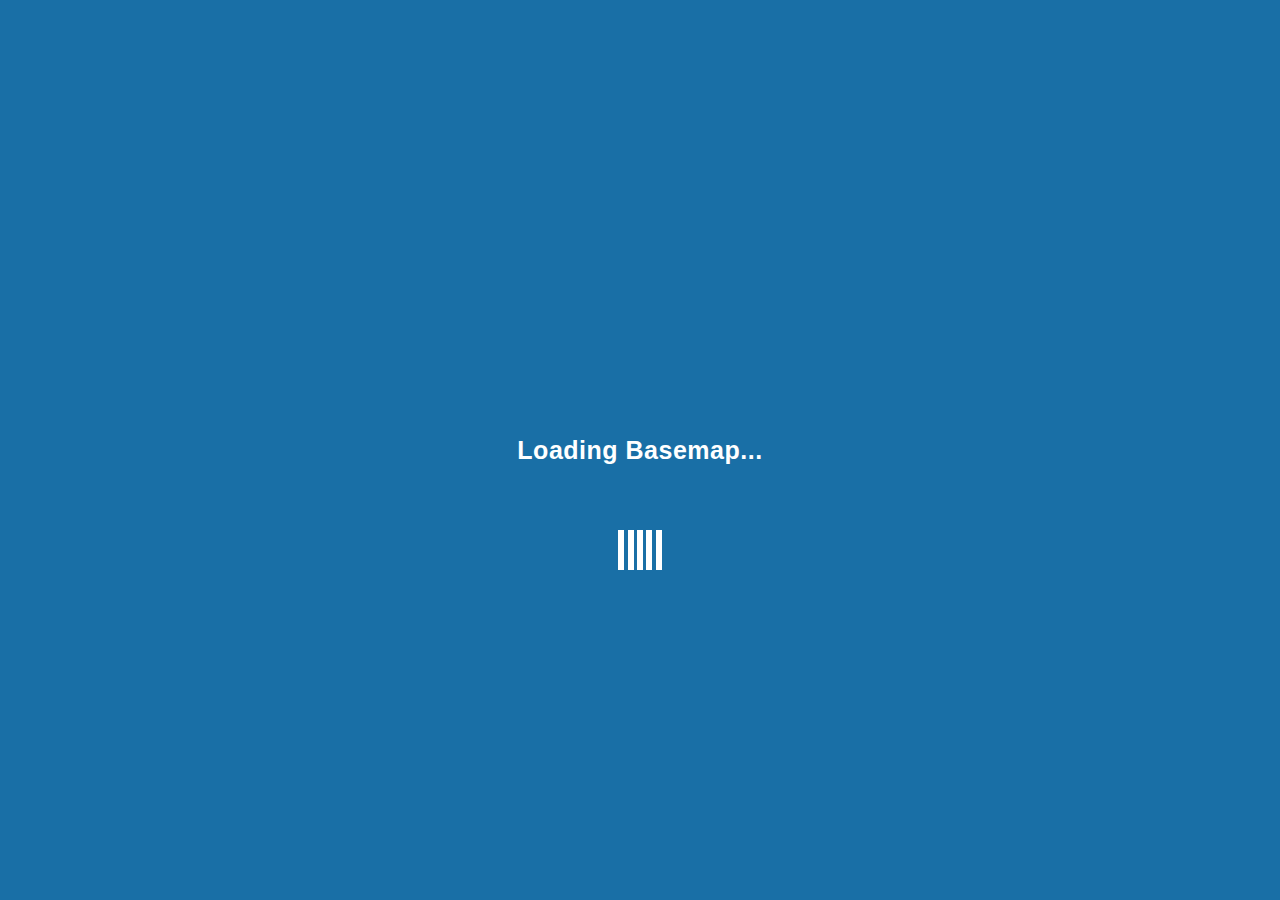
<file: index.html>
<!DOCTYPE html>
<html lang="en">
<head>
    <meta charset="utf-8">
    <meta http-equiv="cache-control" content="no-cache" />
    <meta http-equiv="X-UA-Compatible" content="IE=edge">
    <meta name="viewport" content="width=device-width,initial-scale=1,maximum-scale=1,user-scalable=no">
    <meta name="description" content="Calcite Maps Demo - ArcGIS">
    <meta name="author" content="">
    <link rel="shortcut icon" href="images/GIS-Logo.png" />
    <link rel="icon" type="image/png" href="images/GIS-Logo.png" />

    <title>Benton County GIS: Basemap</title>

    <!-- Calcite Bootstrap -->
    <link rel="stylesheet" href="css/calcite-bootstrap-v0.2.css">

    <!-- Calcite Maps -->
    <link rel="stylesheet" href="css/calcite-maps-arcgis-3.x.min-v0.2.css"-->

    <!-- ArcGIS JS 3.x -->
    <!--<link rel="stylesheet" href="http://js.arcgis.com/3.17/esri/css/esri.css">-->
    <link rel="stylesheet" href="https://js.arcgis.com/3.17/esri/themes/calcite/dijit/calcite.css">
    <link rel="stylesheet" href="https://js.arcgis.com/3.17/esri/themes/calcite/esri/esri.css">
    <link rel="stylesheet" href="https://js.arcgis.com/3.17/dojox/widget/Toaster/Toaster.css" />
    <link rel="stylesheet" href="https://js.arcgis.com/3.17/dojox/widget/ColorPicker/ColorPicker.css" />
    <link rel="stylesheet" href="https://maxcdn.bootstrapcdn.com/font-awesome/4.7.0/css/font-awesome.min.css">
    <link rel="stylesheet" href="css/loading.css">
    <link rel="stylesheet" href="css/custom.css">

    <style>
        html, body {
            margin: 0;
            padding: 0;
            height: 100%;
            font-weight: normal;
        }

        .map {
            background: #cfcfd4;
        }
    </style>
</head>

<body class="calcite calcite-maps calcite-nav-top">

<!-- Loading -->
<div id="loadingPane" class="loadingPane" data-dojo-config="parseOnLoad: true">
    <div class="spinner">
        <div class="rect1"></div>
        <div class="rect2"></div>
        <div class="rect3"></div>
        <div class="rect4"></div>
        <div class="rect5"></div>
    </div>
    <h3 class="loadingText">Loading Basemap...</h3>
</div>

<!-- Modal -->
<div class="modal fade" id="disc-modal" tabindex="-1" role="dialog" aria-labelledby="discModalLabel" aria-hidden="true" style="overflow:auto;">
    <div class="modal-dialog">
        <div class="modal-content text-center">
            <div class="modal-header"><h4 style="margin: 0;"><b>Disclaimer</b></h4></div>
            <div class="modal-body text-center">
                <p style="font-weight: bold; font-size: 1.1em;">PLEASE READ THIS BEFORE PROCEEDING!</p><br>
                <p class="text-justify">
                    This information was created by Benton County personnel in accordance with Arkansas Code 15-21-502 (2)(B), which states
                    The digital cadastre manages and provides access to cadastral information. Digital cadastre does not represent legal property boundary descriptions,
                    nor is it suitable for boundary determination of the individual parcels included in the cadastre and Arkansas Code 15-21-502 (6) which indicates
                    that "Digital cadastre" means the storage and manipulation of computerized representations of parcel maps and linked databases.
                    <br><br>
                    This information has been developed from the best available sources. No guarantee of accuracy is granted, nor is any responsibility for reliance thereon assumed.
                    In no event shall the County be liable for direct, indirect, incidental, consequential, or special damages of any kind, including, but not limited to, loss of anticipated
                    profits or benefits arising out of the use of or reliance on the data.
                    <br><br>
                    This information herein is considered a graphical representation only. The County is in no way responsible for or liable for any misrepresentation or re-use of this
                    information. Although this map has been processed successfully on the computers at Benton County, no guarantee, expressed or implied, is made by said County regarding
                    the use of this map on any other system, nor does the act of distribution constitute or imply any such warranty. Distribution of this map is intended for information
                    purposes and should not be considered authoritative for engineering, legal and other site-specific uses.
                </p>
            </div>
            <div class="modal-footer" style="text-align: center !important;">
                <button id="btnAccept"  type="button" class="btn btn-primary" data-dismiss="modal">Accept</button>
                <button id="btnDecline" type="button" class="btn btn-default">Decline</button>
            </div>
        </div>
    </div>
</div>

<!-- Error Toaster -->
<div id="errorPane"></div>

<!-- Navbar -->
<nav class="navbar calcite-navbar navbar-fixed-top calcite-text-light calcite-bgcolor-dark-blue">
    <!-- Menu -->
    <div class="dropdown calcite-dropdown calcite-bg-light calcite-text-dark" role="presentation">
        <a id="menu-pop" rel="popover" data-placement="bottom" data-content="Click here for map tools and features." class="dropdown-toggle" role="button" aria-haspopup="true" aria-expanded="false">
            <div class="calcite-dropdown-toggle">
                <span class="sr-only">Toggle dropdown menu</span>
                <span></span>
                <span></span>
                <span></span>
                <span></span>
            </div>
        </a>
        <ul class="dropdown-menu calcite-menu-drawer">
            <li><a role="button" data-target="#panelInfo" aria-haspopup="true"><span class="glyphicon glyphicon-info-sign"></span> Info</a></li>
            <li><a role="button" data-target="#panelDraw" aria-haspopup="true"><span><i class="fa fa-pencil" aria-hidden="true"></i></span> Draw</a></li>
            <li><a role="button" data-target="#panelDataExt" aria-haspopup="true"><span><i class="fa fa-file-archive-o" aria-hidden="true"></i></span> Data Extractor</a></li>
            <li><a role="button" data-target="#panelLatLong" aria-haspopup="true"><span><i class="fa fa-globe" aria-hidden="true"></i></span> Lat/Long</a></li>
            <li><a role="button" data-target="#panelLayers" aria-haspopup="true"><span class="glyphicon glyphicon-list-alt"></span> Layers</a></li>
            <li><a role="button" data-target="#panelLegend" aria-haspopup="true"><span><i class="fa fa-list-ul" aria-hidden="true"></i></span> Legend</a></li>
            <li><a role="button" data-target="#panelMeasure" aria-haspopup="true"><span><i class="fa fa-arrows-v" aria-hidden="true"></i></span> Measure</a></li>
            <li><a role="button" data-target="#panelPrint" aria-haspopup="true"><span><i class="fa fa-print" aria-hidden="true"></i></span> Print</a></li>
            <li><a role="button" data-target="#panelSearch" aria-haspopup="true"><span class="glyphicon glyphicon-search"></span> Search</a></li>
            <li><a role="button" data-target="#panelScale" aria-haspopup="true"><span><i class="fa fa-object-group" aria-hidden="true"></i></span> Go To Scale</a></li>
            <li><a role="button" data-target="#panelQuery" aria-haspopup="true"><span><i class="fa fa-list-alt" aria-hidden="true"></i></span> Query</a></li>
            <li><a role="button" id="calciteToggleNavbar" aria-haspopup="true"><span class="glyphicon glyphicon-fullscreen"></span> Full Map</a></li>
        </ul>
    </div>
    <!-- Title -->
    <div class="calcite-title calcite-overflow-hidden">
        <span class="calcite-title-main">Basemap</span>
        <span class="calcite-title-divider hidden-xs"></span>
        <span class="calcite-title-sub hidden-xs">By Benton County GIS</span>
    </div>
    <!-- Nav -->
    <ul class="calcite-nav nav navbar-nav">
        <li>
            <a role="button" id="panelResults" aria-haspopup="true" style="font-size: 22px;">
                <span id="result-icon" class="glyphicon glyphicon-list-alt" style="font-size: 18px;"></span> Results
            </a>
        </li>
    </ul>
</nav>

<!--Nav Buttons-->
<div id="prevExt" class="nav-map-btns esriSimpleSlider" role="button" style="top: 90px; left: 15px;" title="Previous Extent">
    <span class="glyphicon glyphicon-chevron-left" style="display: block;"></span>
</div>

<!--Nav Buttons-->
<div id="nextExt" class="nav-map-btns esriSimpleSlider" role="button" style="top: 125px; left: 15px;" title="Next Extent">
    <span class="glyphicon glyphicon-chevron-right" style="display: block;"></span>
</div>

<!--Nav Buttons-->
<div id="fullExt" class="nav-map-btns esriSimpleSlider" role="button" style="top: 160px; left: 15px;" title="Full Extent">
    <span class="glyphicon glyphicon-globe" style="display: block;"></span>
</div>

<!-- Map Container  -->
<div class="calcite-map">
    <div id="mapViewDiv" class="calcite-map-absolute"></div>
</div>

<footer id="footer">
    <div id="resultsContainer" class="results-closed"></div>
</footer>

<!-- Panel -->
<div class="calcite-panels calcite-panels-right calcite-bg-light calcite-text-dark panel-group" role="tablist" aria-multiselectable="true">

    <!-- Draw Panel -->
    <div id="panelDraw" class="panel collapse">
        <div id="headingDraw" class="panel-heading" role="tab">
            <div class="panel-title">
                <a class="panel-toggle collapsed" role="button" data-toggle="collapse" href="#collapseDraw" aria-expanded="false" aria-controls="collapseDraw">
                    <i class="fa fa-pencil" aria-hidden="true"></i>
                    <span class="panel-label">Draw</span>
                </a>
                <a class="panel-close" role="button" data-toggle="collapse" data-target="#panelDraw">
                    <span class="esri-icon esri-icon-close" aria-hidden="true"></span>
                </a>
            </div>
        </div>
        <div id="collapseDraw" class="panel-collapse collapse" role="tabpanel" aria-labelledby="headingDraw">
            <div class="panel-body">
                <div id="drawDiv"></div>
            </div>
        </div>
    </div>

    <!-- Data Extractor Panel -->
    <div id="panelDataExt" class="panel collapse">
        <div id="headingDataExt" class="panel-heading" role="tab">
            <div class="panel-title">
                <a class="panel-toggle collapsed" role="button" data-toggle="collapse" href="#collapseDataExt" aria-expanded="false" aria-controls="collapseDataExt">
                    <i class="fa fa-file-archive-o" aria-hidden="true"></i>
                    <span class="panel-label">Data Extractor</span>
                </a>
                <a class="panel-close" role="button" data-toggle="collapse" data-target="#panelDataExt">
                    <span class="esri-icon esri-icon-close" aria-hidden="true"></span>
                </a>
            </div>
        </div>
        <div id="collapseDataExt" class="panel-collapse collapse" role="tabpanel" aria-labelledby="headingDataExt">
            <div class="panel-body">
                <div id="dataExtDiv"></div>
            </div>
        </div>
    </div>

    <!-- Info Panel -->
    <div id="panelInfo" class="panel collapse">
        <div id="headingInfo" class="panel-heading" role="tab">
            <div class="panel-title">
                <a class="panel-toggle" role="button" data-toggle="collapse" href="#collapseInfo"  aria-expanded="true" aria-controls="collapseInfo">
                    <span class="glyphicon glyphicon-info-sign" aria-hidden="true"></span>
                    <span class="panel-label">Info</span>
                </a>
                <a class="panel-close" role="button" data-toggle="collapse" data-target="#panelInfo">
                    <span class="esri-icon esri-icon-close" aria-hidden="true"></span>
                </a>
            </div>
        </div>
        <div id="collapseInfo" class="panel-collapse collapse" role="tabpanel" aria-labelledby="headingInfo">
            <div class="panel-body">
                <label>Overall Changes</label>
                <li>Mobile support</li>
                <li>Responsive design</li>
                <br>
                <label>Browser Support</label>
                <li>Edge, Chrome, Internet Explorer</li>
                <li>Firefox, Safari (Newer versions)</li>
                <br>
                <label>Widgets</label>
                <li>Only one widget open at a time</li>
                <li>Most have been simplified for mobile use</li>
                <li>Not draggable</li>
                <li>Can be minimized/maximized</li>
            </div>
        </div>
    </div>

    <!-- Lat/Long Panel -->
    <div id="panelLatLong" class="panel collapse">
        <div id="headingLatLong" class="panel-heading" role="tab">
            <div class="panel-title">
                <a class="panel-toggle collapsed" role="button" data-toggle="collapse" href="#collapseLatLong" aria-expanded="false" aria-controls="collapseLatLong">
                    <i class="fa fa-globe" aria-hidden="true"></i>
                    <span class="panel-label">Lat/Long</span>
                </a>
                <a class="panel-close" role="button" data-toggle="collapse" data-target="#panelLatLong">
                    <span class="esri-icon esri-icon-close" aria-hidden="true"></span>
                </a>
            </div>
        </div>
        <div id="collapseLatLong" class="panel-collapse collapse" role="tabpanel" aria-labelledby="headingLatLong">
            <div class="panel-body">
                <div id="latLongDiv"></div>
            </div>
        </div>
    </div>

    <!-- Layers Panel -->
    <div id="panelLayers" class="panel collapse">
        <div id="headingLayers" class="panel-heading" role="tab">
            <div class="panel-title">
                <a class="panel-toggle collapsed" role="button" data-toggle="collapse" href="#collapseLayers" aria-expanded="false" aria-controls="collapseLayers">
                    <span class="glyphicon glyphicon-list-alt" aria-hidden="true"></span>
                    <span class="panel-label">Layers</span>
                </a>
                <a class="panel-close" role="button" data-toggle="collapse" data-target="#panelLayers">
                    <span class="esri-icon esri-icon-close" aria-hidden="true"></span>
                </a>
            </div>
        </div>
        <div id="collapseLayers" class="panel-collapse collapse" role="tabpanel" aria-labelledby="headingLayers">
            <div class="panel-body" style="padding: 1em;">
                <div class="text-right"><a id="layerPop" rel="popover" data-placement="left" title="Hint:"><i class="fa fa-question-circle fa" aria-hidden="true"></i></a></div>
                <div style="border: 1px solid #ccc;">
                    <div id="layerList"></div>
                </div>
            </div>
        </div>
    </div>

    <!-- Legend Panel -->
    <div id="panelLegend" class="panel collapse">
        <div id="headingLegend" class="panel-heading" role="tab">
            <div class="panel-title">
                <a class="panel-toggle collapsed" role="button" data-toggle="collapse" href="#collapseLegend" aria-expanded="false" aria-controls="collapseLegend">
                    <span><i class="fa fa-list-ul" aria-hidden="true"></i></span>
                    <span class="panel-label">Legend</span>
                </a>
                <a class="panel-close" role="button" data-toggle="collapse" data-target="#panelLegend">
                    <span class="esri-icon esri-icon-close" aria-hidden="true"></span>
                </a>
            </div>
        </div>
        <div id="collapseLegend" class="panel-collapse collapse" role="tabpanel" aria-labelledby="headingLegend">
            <div class="panel-body" style="padding: 1em;">
                <div class="text-right"><a id="legendPop" rel="popover" data-placement="left" title="Hint:"><i class="fa fa-question-circle fa" aria-hidden="true"></i></a></div>
                <div style="border: 1px solid #ccc;">
                    <div id="legendList"></div>
                </div>
            </div>
        </div>
    </div>

    <!-- Measurement Panel -->
    <div id="panelMeasure" class="panel collapse">
        <div id="headingMeasure" class="panel-heading" role="tab">
            <div class="panel-title">
                <a class="panel-toggle collapsed" role="button" data-toggle="collapse" href="#collapseMeasure" aria-expanded="false" aria-controls="collapseMeasure">
                    <i class="fa fa-arrows-v" aria-hidden="true"></i>
                    <span class="panel-label">Measure</span>
                </a>
                <a class="panel-close" role="button" data-toggle="collapse" data-target="#panelMeasure">
                    <span class="esri-icon esri-icon-close" aria-hidden="true"></span>
                </a>
            </div>
        </div>
        <div id="collapseMeasure" class="panel-collapse collapse" role="tabpanel" aria-labelledby="headingMeasure">
            <div class="panel-body">
                <div class="text-center">
                    <div class="text-right"><a id="measurePop" rel="popover" data-placement="left" title="Hint:"><i class="fa fa-question-circle fa" aria-hidden="true"></i></a></div>
                    <label>Select a measurement tool</label>
                    <p style="font-size: 10px;">(To disable deselect tool)</p>
                </div>
                <div id="measurementDiv"></div>
            </div>
        </div>
    </div>

    <!-- Print Panel -->
    <div id="panelPrint" class="panel collapse">
        <div id="headingPrint" class="panel-heading" role="tab">
            <div class="panel-title">
                <a class="panel-toggle collapsed" role="button" data-toggle="collapse" href="#collapsePrint" aria-expanded="false" aria-controls="collapsePrint">
                    <i class="fa fa-print" aria-hidden="true"></i>
                    <span class="panel-label">Print:</span>
                </a>
                <a class="panel-close" role="button" data-toggle="collapse" data-target="#panelPrint">
                    <span class="esri-icon esri-icon-close" aria-hidden="true"></span>
                </a>
            </div>
        </div>
        <div id="collapsePrint" class="panel-collapse collapse" role="tabpanel" aria-labelledby="headingPrint">
            <div class="panel-body">
                <div id="printDiv"></div>
            </div>
        </div>
    </div>

    <!-- Search Panel -->
    <div id="panelSearch" class="panel collapse">
        <div id="headingSearch" class="panel-heading" role="tab">
            <div class="panel-title">
                <a class="panel-toggle collapsed" role="button" data-toggle="collapse" href="#collapseSearch" aria-expanded="false" aria-controls="collapseSearch">
                    <span class="glyphicon glyphicon-search"></span>
                    <span class="panel-label">Search:</span>
                </a>
                <a class="panel-close" role="button" data-toggle="collapse" data-target="#panelSearch">
                    <span class="esri-icon esri-icon-close" aria-hidden="true"></span>
                </a>
            </div>
        </div>
        <div id="collapseSearch" class="panel-collapse collapse" role="tabpanel" aria-labelledby="headingSearch">
            <div class="panel-body">
                <div id="searchDiv"></div>
            </div>
        </div>
    </div>

    <!-- Scale Panel -->
    <div id="panelScale" class="panel collapse">
        <div id="headingScale" class="panel-heading" role="tab">
            <div class="panel-title">
                <a class="panel-toggle collapsed" role="button" data-toggle="collapse" href="#collapseScale" aria-expanded="false" aria-controls="collapseScale">
                    <i class="fa fa-object-group" aria-hidden="true"></i>
                    <span class="panel-label">Zoom To Scale:</span>
                </a>
                <a class="panel-close" role="button" data-toggle="collapse" data-target="#panelScale">
                    <span class="esri-icon esri-icon-close" aria-hidden="true"></span>
                </a>
            </div>
        </div>
        <div id="collapseScale" class="panel-collapse collapse" role="tabpanel" aria-labelledby="headingScale">
            <div class="panel-body">
                <div id="scaleDiv"></div>
            </div>
        </div>
    </div>

    <!-- Query Panel -->
    <div id="panelQuery" class="panel collapse">
        <div id="headingQuery" class="panel-heading" role="tab">
            <div class="panel-title">
                <a class="panel-toggle collapsed" role="button" data-toggle="collapse" href="#collapseQuery" aria-expanded="false" aria-controls="collapseQuery">
                    <i class="fa fa-list-alt" aria-hidden="true"></i>
                    <span class="panel-label">Query:</span>
                </a>
                <a class="panel-close" role="button" data-toggle="collapse" data-target="#panelQuery">
                    <span class="esri-icon esri-icon-close" aria-hidden="true"></span>
                </a>
            </div>
        </div>
        <div id="collapseQuery" class="panel-collapse collapse" role="tabpanel" aria-labelledby="headingQuery">
            <div class="panel-body">
                <div id="queryDiv"></div>
            </div>
        </div>
    </div>
</div> <!-- /.calcite-panels -->

<script type="text/javascript">
    var dojoConfig = {
        packages: [
            {
            name: "bootstrap",
            //location: "https://esri.github.io/calcite-maps/dist/js/dojo-bootstrap"
            location: location.pathname.replace(/\/[^/]+$/, "") + "/vendor/dojo-bootstrap"
            },
            {
                name: "calcite-maps",
                //location: "https://esri.github.io/calcite-maps/dist/js/dojo"
                location: location.pathname.replace(/\/[^/]+$/, "") + "/js/dojo"
            },
            {
                name: "widgets",
                //location: "https://esri.github.io/calcite-maps/dist/js/dojo"
                location: location.pathname.replace(/\/[^/]+$/, "") + "/js/widgets"
            },
            {
                name: "events",
                //location: "https://esri.github.io/calcite-maps/dist/js/dojo"
                location: location.pathname.replace(/\/[^/]+$/, "") + "/js/events"
            }]
    };
</script>

<!-- ArcGIS JS 3.x -->
<script src="https://js.arcgis.com/3.17/"></script>
<script src="loader.js"></script>
<!--<script>
    require(["dojo/dom"],
        function(dom){

        });
</script>-->
</body>
</html>
</file>
<file: css/calcite-maps-arcgis-3.x.min-v0.2.css>
/*!
 * Calcite Maps v0.0.2 (http://github.com/esri/calcite-maps)
 * Copyright 2016 Esri
 * Licensed under Apache (http://www.apache.org/licenses/LICENSE-2.0)
 */.calcite-index-top{z-index:100}.calcite-index-bottom{z-index:auto}.calcite-overflow-visible{overflow:visible}.calcite-btn-noborder{border:none}.calcite-width-full{width:100%}.visible-xs-flex{display:none!important}@media (max-width:767px){.visible-xs-flex{display:flex!important}}@media (min-width:769px){.visible-mobile-only{display:none!important}}.calcite-maps{overflow:hidden;-ms-overflow-style:none}.calcite-map{width:auto;height:auto}.calcite-map .calcite-map-absolute,.calcite-map.calcite-map-absolute{position:absolute;top:0;right:0;bottom:0;left:0}.calcite-map .calcite-map-fixed,.calcite-map.calcite-map-fixed{position:relative;width:768px;height:500px}.calcite-navbar{height:50px;border:0;display:-ms-flexbox;display:-moz-flex;display:-webkit-flex;display:flex;-webkit-flex-flow:row nowrap;flex-flow:row nowrap;justify-content:flex-start;align-content:stretch}.calcite-navbar .navbar-header{order:0;flex-shrink:0}.calcite-navbar .navbar-brand{padding:10px 15px;font-size:32px;cursor:pointer}.calcite-navbar .navbar-brand img{width:40px}.calcite-navbar .navbar-nav{display:flex;order:2;flex-shrink:0;margin:0}.calcite-navbar .navbar-nav>li>a{padding:13px 15px;font-size:14px}.calcite-title{order:1;flex-grow:1;margin:0;line-height:1.5;display:flex;align-items:center}.calcite-title-main{flex-shrink:0;margin:0;padding:1px 0 2px;overflow:hidden;font-size:22px;font-weight:300}.calcite-title-divider{position:relative;top:0;left:0;height:100px;margin:0 15px;transform:scale(.7,.3);transform-origin:left;border-left:1px solid}.calcite-title-sub{display:inline-block;margin:0;padding:1px 0 0;overflow:hidden;font-size:12px;font-weight:400}.calcite-overflow-hidden{white-space:nowrap;overflow:hidden}.calcite-navbar-search{padding:7.5px 15px}.calcite-dropdown-toggle{display:block;width:17px;height:14px;position:relative;margin:0;-webkit-transform:rotate(0);-moz-transform:rotate(0);-o-transform:rotate(0);transform:rotate(0);-webkit-transition:.15s ease-in-out;-moz-transition:.15s ease-in-out;-o-transition:.15s ease-in-out;transition:.15s ease-in-out;cursor:pointer}.calcite-dropdown-toggle span{display:block;position:absolute;height:2px;width:100%;margin:0;padding:0;background:#fff;border-radius:5px;opacity:1;left:0;-webkit-transform:rotate(0);-moz-transform:rotate(0);-o-transform:rotate(0);transform:rotate(0);-webkit-transition:.1s ease-in-out;-moz-transition:.1s ease-in-out;-o-transition:.1s ease-in-out;transition:.1s ease-in-out}.calcite-navbar.calcite-text-light .dropdown-toggle:focus,.calcite-navbar.calcite-text-light .dropdown-toggle:hover,.calcite-navbar.calcite-text-light .navbar-brand:focus,.calcite-navbar.calcite-text-light .navbar-brand:hover{background-image:linear-gradient(to top,transparent 96%,#fff 2px);transition:color 150ms linear,text-decoration 150ms linear}.calcite-dropdown-toggle span:nth-child(2){top:0}.calcite-dropdown-toggle span:nth-child(3),.calcite-dropdown-toggle span:nth-child(4){top:6px}.calcite-dropdown-toggle span:nth-child(5){top:12px}.calcite-dropdown-toggle.open span:nth-child(2),.calcite-dropdown-toggle.open span:nth-child(5){top:6px;width:0;left:50%}.calcite-dropdown-toggle.open span:nth-child(3){-webkit-transform:rotate(45deg);-moz-transform:rotate(45deg);-o-transform:rotate(45deg);transform:rotate(45deg)}.calcite-dropdown-toggle.open span:nth-child(4){-webkit-transform:rotate(-45deg);-moz-transform:rotate(-45deg);-o-transform:rotate(-45deg);transform:rotate(-45deg)}.calcite-nav-hidden .calcite-navbar{background-color:transparent!important;right:auto}.calcite-nav-hidden .calcite-navbar .calcite-nav,.calcite-nav-hidden .calcite-navbar .calcite-title{display:none}@media (max-width:768px){.calcite-title-main{font-size:20px;flex-shrink:1}.calcite-title-sub{font-size:12px}}.calcite-nav-top{top:0;bottom:auto}.calcite-nav-bottom{top:auto;bottom:0}.calcite-nav-top-fixed,.calcite-nav-top-fixed .calcite-map-absolute{top:50px;bottom:0}.calcite-nav-bottom-fixed,.calcite-nav-bottom-fixed .calcite-map-absolute{top:0;bottom:50px}.calcite-margin-top .calcite-navbar{margin-top:15px;margin-bottom:0}.calcite-margin-bottom .calcite-navbar{margin-top:0;margin-bottom:15px}.calcite-margin-all .calcite-navbar{margin:15px}.calcite-navbar.calcite-bg-dark.navbar{background-color:#333}.calcite-navbar.calcite-text-light .calcite-dropdown-toggle span,.calcite-navbar.calcite-text-light .dropdown-toggle .icon-bar{background-color:#fff}.calcite-navbar.calcite-text-light .navbar-brand{color:#fff}.calcite-navbar.calcite-text-light .calcite-title-main{color:#fff}.calcite-navbar.calcite-text-light .calcite-title-divider{color:#f8f8f8;opacity:.75}.calcite-navbar.calcite-text-light .calcite-title-sub{color:#f8f8f8}.calcite-navbar.calcite-text-light .navbar-nav>li>a{color:#fff}.calcite-navbar.calcite-text-light .navbar-nav>.active>a,.calcite-navbar.calcite-text-light .navbar-nav>.active>a:focus,.calcite-navbar.calcite-text-light .navbar-nav>.active>a:hover,.calcite-navbar.calcite-text-light .navbar-nav>.open>a,.calcite-navbar.calcite-text-light .navbar-nav>.open>a:focus,.calcite-navbar.calcite-text-light .navbar-nav>.open>a:hover,.calcite-navbar.calcite-text-light .navbar-nav>li>a:focus,.calcite-navbar.calcite-text-light .navbar-nav>li>a:hover{color:#fff;background-color:transparent;background-image:linear-gradient(to top,transparent 96%,#fff 2px);transition:color 150ms linear,text-decoration 150ms linear}.calcite-navbar.calcite-text-light .navbar-nav>.disabled>a,.calcite-navbar.calcite-text-light .navbar-nav>.disabled>a:focus,.calcite-navbar.calcite-text-light .navbar-nav>.disabled>a:hover{color:#e7e7e7;background-color:transparent}.calcite-navbar.calcite-text-dark .calcite-title-main,.calcite-navbar.calcite-text-dark .navbar-brand{color:#323232}.calcite-nav-bottom .calcite-navbar.calcite-text-light .dropdown-toggle:focus,.calcite-nav-bottom .calcite-navbar.calcite-text-light .dropdown-toggle:hover,.calcite-nav-bottom .calcite-navbar.calcite-text-light .navbar-brand:focus,.calcite-nav-bottom .calcite-navbar.calcite-text-light .navbar-brand:hover,.calcite-nav-bottom .calcite-navbar.calcite-text-light .navbar-nav>.active>a,.calcite-nav-bottom .calcite-navbar.calcite-text-light .navbar-nav>.active>a:focus,.calcite-nav-bottom .calcite-navbar.calcite-text-light .navbar-nav>.active>a:hover,.calcite-nav-bottom .calcite-navbar.calcite-text-light .navbar-nav>.open>a,.calcite-nav-bottom .calcite-navbar.calcite-text-light .navbar-nav>.open>a:focus,.calcite-nav-bottom .calcite-navbar.calcite-text-light .navbar-nav>.open>a:hover,.calcite-nav-bottom .calcite-navbar.calcite-text-light .navbar-nav>li>a:focus,.calcite-nav-bottom .calcite-navbar.calcite-text-light .navbar-nav>li>a:hover,.calcite-nav-bottom-fixed .calcite-navbar.calcite-text-light .dropdown-toggle:focus,.calcite-nav-bottom-fixed .calcite-navbar.calcite-text-light .dropdown-toggle:hover,.calcite-nav-bottom-fixed .calcite-navbar.calcite-text-light .navbar-brand:focus,.calcite-nav-bottom-fixed .calcite-navbar.calcite-text-light .navbar-brand:hover,.calcite-nav-bottom-fixed .calcite-navbar.calcite-text-light .navbar-nav>.active>a,.calcite-nav-bottom-fixed .calcite-navbar.calcite-text-light .navbar-nav>.active>a:focus,.calcite-nav-bottom-fixed .calcite-navbar.calcite-text-light .navbar-nav>.active>a:hover,.calcite-nav-bottom-fixed .calcite-navbar.calcite-text-light .navbar-nav>.open>a,.calcite-nav-bottom-fixed .calcite-navbar.calcite-text-light .navbar-nav>.open>a:focus,.calcite-nav-bottom-fixed .calcite-navbar.calcite-text-light .navbar-nav>.open>a:hover,.calcite-nav-bottom-fixed .calcite-navbar.calcite-text-light .navbar-nav>li>a:focus,.calcite-nav-bottom-fixed .calcite-navbar.calcite-text-light .navbar-nav>li>a:hover{background-image:linear-gradient(to bottom,transparent 96%,#fff 2px)}.calcite-navbar.calcite-text-dark .dropdown-toggle:focus,.calcite-navbar.calcite-text-dark .dropdown-toggle:hover,.calcite-navbar.calcite-text-dark .navbar-brand:focus,.calcite-navbar.calcite-text-dark .navbar-brand:hover{background-image:linear-gradient(to top,transparent 96%,#000 2px);transition:color 150ms linear,text-decoration 150ms linear}.calcite-navbar.calcite-bg-light.navbar{background-color:#fff}.calcite-navbar.calcite-text-dark .calcite-dropdown-toggle span,.calcite-navbar.calcite-text-dark .dropdown-toggle .icon-bar{background-color:#4c4c4c}.calcite-navbar.calcite-text-dark .calcite-title-divider{color:#595959;opacity:.75}.calcite-navbar.calcite-text-dark .calcite-title-sub{color:#595959}.calcite-navbar.calcite-text-dark .navbar-nav>li>a{color:#323232}.calcite-navbar.calcite-text-dark .navbar-nav>.active>a,.calcite-navbar.calcite-text-dark .navbar-nav>.active>a:focus,.calcite-navbar.calcite-text-dark .navbar-nav>.active>a:hover,.calcite-navbar.calcite-text-dark .navbar-nav>.open>a,.calcite-navbar.calcite-text-dark .navbar-nav>.open>a:focus,.calcite-navbar.calcite-text-dark .navbar-nav>.open>a:hover,.calcite-navbar.calcite-text-dark .navbar-nav>li>a:focus,.calcite-navbar.calcite-text-dark .navbar-nav>li>a:hover{color:#000;background-color:transparent;background-image:linear-gradient(to top,transparent 96%,#000 2px);transition:color 150ms linear,text-decoration 150ms linear}.calcite-navbar.calcite-text-dark .navbar-nav>.disabled>a,.calcite-navbar.calcite-text-dark .navbar-nav>.disabled>a:focus,.calcite-navbar.calcite-text-dark .navbar-nav>.disabled>a:hover{background-color:transparent;color:#6e6e6e}.calcite-nav-bottom .calcite-navbar.calcite-text-dark .dropdown-toggle:focus,.calcite-nav-bottom .calcite-navbar.calcite-text-dark .dropdown-toggle:hover,.calcite-nav-bottom .calcite-navbar.calcite-text-dark .navbar-brand:focus,.calcite-nav-bottom .calcite-navbar.calcite-text-dark .navbar-brand:hover,.calcite-nav-bottom .calcite-navbar.calcite-text-dark .navbar-nav>.active>a,.calcite-nav-bottom .calcite-navbar.calcite-text-dark .navbar-nav>.active>a:focus,.calcite-nav-bottom .calcite-navbar.calcite-text-dark .navbar-nav>.active>a:hover,.calcite-nav-bottom .calcite-navbar.calcite-text-dark .navbar-nav>.open>a,.calcite-nav-bottom .calcite-navbar.calcite-text-dark .navbar-nav>.open>a:focus,.calcite-nav-bottom .calcite-navbar.calcite-text-dark .navbar-nav>.open>a:hover,.calcite-nav-bottom .calcite-navbar.calcite-text-dark .navbar-nav>li>a:focus,.calcite-nav-bottom .calcite-navbar.calcite-text-dark .navbar-nav>li>a:hover,.calcite-nav-bottom-fixed .calcite-navbar.calcite-text-dark .dropdown-toggle:focus,.calcite-nav-bottom-fixed .calcite-navbar.calcite-text-dark .dropdown-toggle:hover,.calcite-nav-bottom-fixed .calcite-navbar.calcite-text-dark .navbar-brand:focus,.calcite-nav-bottom-fixed .calcite-navbar.calcite-text-dark .navbar-brand:hover,.calcite-nav-bottom-fixed .calcite-navbar.calcite-text-dark .navbar-nav>.active>a,.calcite-nav-bottom-fixed .calcite-navbar.calcite-text-dark .navbar-nav>.active>a:focus,.calcite-nav-bottom-fixed .calcite-navbar.calcite-text-dark .navbar-nav>.active>a:hover,.calcite-nav-bottom-fixed .calcite-navbar.calcite-text-dark .navbar-nav>.open>a,.calcite-nav-bottom-fixed .calcite-navbar.calcite-text-dark .navbar-nav>.open>a:focus,.calcite-nav-bottom-fixed .calcite-navbar.calcite-text-dark .navbar-nav>.open>a:hover,.calcite-nav-bottom-fixed .calcite-navbar.calcite-text-dark .navbar-nav>li>a:focus,.calcite-nav-bottom-fixed .calcite-navbar.calcite-text-dark .navbar-nav>li>a:hover{background-image:linear-gradient(to bottom,transparent 96%,#000 2px)}.calcite-dropdown{order:0;flex-shrink:0;flex-grow:0}.calcite-dropdown [class*=" esri-icon-"],.calcite-dropdown [class^=esri-icon-]{position:relative;font-size:15px;top:2px}.calcite-dropdown.right{order:2}.calcite-dropdown .dropdown-toggle{display:block;margin:0;padding:17px 20px 19px 22px;border:none}.calcite-dropdown .dropdown-toggle .icon-bar{display:block;border-radius:0;height:14px;width:17px;background-color:#4c4c4c}.calcite-dropdown .dropdown-toggle .icon-bar+.icon-bar{margin-top:4px}.calcite-dropdown.open .dropdown-menu{visibility:visible;opacity:1}.calcite-dropdown .dropdown-menu{position:absolute;display:block;visibility:hidden;opacity:0;right:auto;max-height:500px;padding:0;border:none;border-radius:0;overflow-y:auto;font-size:14px;-moz-transition:visibility,opacity .2s ease-out;-webkit-transition:visibility,opacity .2s ease-out;transition:visibility,opacity .2s ease-out}.calcite-dropdown.calcite-right .dropdown-menu{left:auto;right:0}.calcite-dropdown.open .dropdown-menu.calcite-menu-drawer{left:0;-moz-transition:left .25s ease-out;-webkit-transition:left .25s ease-out;transition:left .25s ease-out}.calcite-dropdown .dropdown-menu.calcite-menu-drawer{position:fixed;top:50px;bottom:0;max-height:100%;left:-250px;visibility:visible;opacity:1;-moz-transition:left .5s ease-out;-webkit-transition:left .5s ease-out;transition:left .5s ease-out}.calcite-dropdown .dropdown-menu>li>a{padding:9px 20px}.calcite-dropdown.dropdown .dropdown-menu{margin:0}@media (max-width:768px){.calcite-navbar .dropdown-toggle{padding:17px 18px 19px 20px}}@media (min-height:320px){.calcite-navbar .dropdown-menu{max-height:260px}}@media (min-height:544px){.calcite-navbar .dropdown-menu{max-height:484px}}@media (min-height:767px){.calcite-navbar .dropdown-menu{max-height:707px}}.calcite-nav-top .calcite-dropdown .dropdown-menu,.calcite-nav-top-fixed .calcite-dropdown .dropdown-menu{top:100%;bottom:auto}.calcite-nav-top .calcite-dropdown .calcite-menu-drawer,.calcite-nav-top-fixed .calcite-dropdown .calcite-menu-drawer{top:50px;bottom:0}.calcite-nav-top.calcite-margin-all .calcite-dropdown .calcite-menu-drawer,.calcite-nav-top.calcite-margin-top .calcite-dropdown .calcite-menu-drawer{top:65px;bottom:0}.calcite-nav-bottom .calcite-dropdown .dropdown-menu,.calcite-nav-bottom-fixed .calcite-dropdown .dropdown-menu{top:auto;bottom:100%}.calcite-nav-bottom .calcite-dropdown .calcite-menu-drawer,.calcite-nav-bottom-fixed .calcite-dropdown .calcite-menu-drawer{top:0;bottom:50px}.calcite-nav-bottom.calcite-margin-all .calcite-dropdown .calcite-menu-drawer,.calcite-nav-bottom.calcite-margin-bottom .calcite-dropdown .calcite-menu-drawer{top:0;bottom:65px}.calcite-dropdown.calcite-bg-dark .dropdown-menu{background-color:#333;-webkit-box-shadow:1px 1px 2px 0 rgba(0,0,0,.775);box-shadow:1px 1px 2px 0 rgba(0,0,0,.775)}.calcite-dropdown.calcite-bg-dark .dropdown-menu .active>a,.calcite-dropdown.calcite-bg-dark .dropdown-menu .active>a:focus,.calcite-dropdown.calcite-bg-dark .dropdown-menu .active>a:hover,.calcite-dropdown.calcite-bg-dark .dropdown-menu li>a:focus,.calcite-dropdown.calcite-bg-dark .dropdown-menu li>a:hover{background-color:#4c4c4c}.calcite-dropdown.calcite-text-light .dropdown-menu li>a,.calcite-dropdown.calcite-text-light .dropdown-menu li>a:focus,.calcite-dropdown.calcite-text-light .dropdown-menu li>a:hover{color:#fff}.calcite-dropdown.calcite-bg-light .dropdown-menu{background-color:#fff;-webkit-box-shadow:1px 1px 2px 0 rgba(0,0,0,.175);box-shadow:1px 1px 2px 0 rgba(0,0,0,.175)}.calcite-dropdown.calcite-bg-light .dropdown-menu .active>a,.calcite-dropdown.calcite-bg-light .dropdown-menu .active>a:focus,.calcite-dropdown.calcite-bg-light .dropdown-menu .active>a:hover,.calcite-dropdown.calcite-bg-light .dropdown-menu li>a:focus,.calcite-dropdown.calcite-bg-light .dropdown-menu li>a:hover{background-color:#f4f4f4}.calcite-dropdown.calcite-text-dark .dropdown-menu li>a,.calcite-dropdown.calcite-text-dark .dropdown-menu li>a:focus,.calcite-dropdown.calcite-text-dark .dropdown-menu li>a:hover{color:#4c4c4c}.calcite-panels.panel-group{margin-bottom:0}.calcite-panels .panel{margin-top:0;border:none;border-radius:0;font-size:14px;background-color:inherit}.calcite-panels .panel+.panel{margin-top:0}.calcite-panels .panel-heading{padding:0;border-radius:0}.calcite-panels .panel-title{display:flex;font-size:15px;font-weight:400}.calcite-panels .panel-label{display:inline-block;padding-left:5px}.calcite-panels .panel-toggle{flex:1;padding:8px 8px 8px 10px;text-decoration:none;min-width:34px}.calcite-panels .panel-toggle .glyphicon{top:2px;margin:0;padding-right:2px}.calcite-panels .panel-close{padding:10px 10px 5px;font-size:13px;text-decoration:none}.calcite-panels .panel-heading+.panel-collapse>.panel-body{border-top:none}.calcite-panels .panel-body{padding:15px;width:350px;min-height:50px;max-height:500px;font-size:14px;overflow-x:hidden}.calcite-panels .panel-body button,.calcite-panels .panel-body input,.calcite-panels .panel-body select,.calcite-panels .panel-body textarea{font-size:14px}.calcite-panels .panel-body select{-webkit-appearance:none;appearance:none;-moz-appearance:none;background-position:center right;background-repeat:no-repeat;background-size:18px;outline:0;padding-right:22px}.calcite-panels .panel-body select::-ms-expand{display:none}.calcite-panels .panel-body .form-control{height:34px;padding:4px 8px}.calcite-panels .panel-body select.form-control{padding:4px 22px 4px 8px}.calcite-panels .panel-body .calcite-form-title{padding:20px 0 5px}.calcite-panels .panel-body .calcite-form-padding{padding:15px 0 0}.calcite-panels .panel-body .nav-tabs>li>a{padding:6px 12px 4px}.calcite-panels .panel-body .nav-tabs>li>a:focus,.calcite-panels .panel-body .nav-tabs>li>a:hover{padding-top:5px;border-top:2px solid;border-bottom-color:transparent}.calcite-panels .calcite-body-expander{min-height:50px;-webkit-transition:min-height .25s ease-out;-o-transition:min-height .25s ease-out;transition:min-height .25s ease-out}.calcite-panels .calcite-body-expander:focus,.calcite-panels .calcite-body-expander:hover{min-height:125px;-webkit-transition:min-height .25s ease-out;-o-transition:min-height .25s ease-out;transition:min-height .25s ease-out}.calcite-panels .calcite-body-expanded{height:125px;-webkit-transition:height .25s ease-out;-o-transition:height .25s ease-out;transition:height .25s ease-out}.calcite-panels .panel.collapsing{-webkit-transition:height 10ms ease-out;-o-transition:height 10ms ease-out;transition:height 10ms ease-out}.calcite-panels .panel-collapse.collapsing{-webkit-transition:height .35s ease-out;-o-transition:height .35s ease-out;transition:height .35s ease-out}@media (max-width:768px){.calcite-panels .panel-body{width:100%}}@media (min-height:320px){.calcite-panels .panel-body{max-height:160px}}@media (min-height:544px){.calcite-panels .panel-body{max-height:272px}}@media (min-height:767px){.calcite-panels .panel-body{max-height:383.5px}}@media (min-height:992px){.calcite-panels .panel-body{max-height:496px}}.calcite-panels{z-index:2;position:absolute;top:15px;width:auto}.calcite-panels-right{left:auto;right:15px}.calcite-panels-left{left:15px;right:auto}.calcite-nav-top .calcite-panels,.calcite-nav-top-fixed .calcite-panels{top:65px}.calcite-nav-top.calcite-margin-all .calcite-panels,.calcite-nav-top.calcite-margin-top .calcite-panels{top:80px}.calcite-nav-top-fixed.calcite-nav-hidden .calcite-panels,.calcite-nav-top.calcite-margin-all.calcite-nav-hidden .calcite-panels,.calcite-nav-top.calcite-margin-top.calcite-nav-hidden .calcite-panels,.calcite-nav-top.calcite-nav-hidden .calcite-panels{top:15px}.calcite-nav-bottom .calcite-panels,.calcite-nav-bottom-fixed .calcite-panels,.calcite-nav-bottom.calcite-margin-all .calcite-panels,.calcite-nav-bottom.calcite-margin-bottom .calcite-panels{top:31px}@media (max-width:768px){.calcite-panels{width:100%}.calcite-panels-left,.calcite-panels-right{right:0;left:0}.calcite-nav-top .calcite-panels,.calcite-nav-top-fixed .calcite-panels,.calcite-nav-top.calcite-margin-all .calcite-panels,.calcite-nav-top.calcite-margin-top .calcite-panels{top:auto;bottom:0}.calcite-nav-bottom .calcite-panels,.calcite-nav-bottom-fixed .calcite-panels,.calcite-nav-bottom.calcite-margin-all .calcite-panels,.calcite-nav-bottom.calcite-margin-bottom .calcite-panels{top:auto;bottom:50px}.calcite-nav-bottom.calcite-margin-all .calcite-panels,.calcite-nav-top.calcite-margin-all .calcite-panels{margin:auto 15px 30px;width:auto}body.calcite-nav-bottom-fixed.calcite-nav-hidden .calcite-panels,body.calcite-nav-bottom.calcite-nav-hidden .calcite-panels,body.calcite-nav-top-fixed.calcite-nav-hidden .calcite-panels,body.calcite-nav-top.calcite-nav-hidden .calcite-panels{top:auto}}.calcite-panels.calcite-bg-dark{background-color:#333}.calcite-panels.calcite-bg-dark .panel{background-color:inherit}.calcite-panels.calcite-bg-dark .panel-heading{background-color:#4c4c4c}.calcite-panels.calcite-bg-dark .panel-heading:hover{background-color:#5c5c5c}.calcite-panels.calcite-bg-dark .nav-tabs{border-bottom:1px solid #666}.calcite-panels.calcite-bg-dark .nav-tabs>li>a:focus,.calcite-panels.calcite-bg-dark .nav-tabs>li>a:hover{background-color:transparent;border-top-color:#fff}.calcite-panels.calcite-bg-dark .nav-tabs>li.active>a{background-color:#333;border-color:#fff #666 transparent;border-top-width:2px;padding-top:5px}.calcite-panels.calcite-bg-dark input,.calcite-panels.calcite-bg-dark select,.calcite-panels.calcite-bg-dark textarea{background-color:transparent;border:1px solid #666;color:#fff}.calcite-panels.calcite-bg-dark option{color:#4c4c4c;background-color:#fff}.calcite-panels.calcite-text-light .nav-tabs>li.active>a,.calcite-panels.calcite-text-light .nav-tabs>li>a,.calcite-panels.calcite-text-light .panel,.calcite-panels.calcite-text-light .panel-close,.calcite-panels.calcite-text-light .panel-close:focus,.calcite-panels.calcite-text-light .panel-close:hover,.calcite-panels.calcite-text-light .panel-heading,.calcite-panels.calcite-text-light .panel-toggle,.calcite-panels.calcite-text-light .panel-toggle:focus,.calcite-panels.calcite-text-light .panel-toggle:hover,.calcite-panels.calcite-text-light input:not(.esri-search__input),.calcite-panels.calcite-text-light select,.calcite-panels.calcite-text-light textarea{color:#fff}.calcite-panels.calcite-text-light select{background-image:url([data-uri])}.calcite-panels.calcite-text-light a{color:#2493f2}.calcite-panels.calcite-text-light a:hover{color:#3fa6ff}.calcite-nav-bottom .calcite-bg-dark .panel-body{border-bottom:1px solid #4c4c4c}.calcite-panels.calcite-bg-light{background-color:#fff}.calcite-panels.calcite-bg-light .panel{background-color:inherit}.calcite-panels.calcite-bg-light .panel-heading{background-color:#f4f4f4}.calcite-panels.calcite-bg-light .panel-heading:hover{background-color:#efefef}.calcite-panels.calcite-bg-light .nav-tabs{border-bottom:1px solid #959595}.calcite-panels.calcite-bg-light .nav-tabs>li>a:focus,.calcite-panels.calcite-bg-light .nav-tabs>li>a:hover{background-color:transparent;border-top-color:#323232}.calcite-panels.calcite-bg-light .nav-tabs>li.active>a{background-color:#fff;border-color:#323232 #959595 transparent;border-top-width:2px;padding-top:5px}.calcite-panels.calcite-bg-light input,.calcite-panels.calcite-bg-light select,.calcite-panels.calcite-bg-light textarea{background-color:transparent;border:1px solid #959595;color:#4c4c4c}.calcite-panels.calcite-bg-light option{color:#4c4c4c;background-color:#fff}.calcite-panels.calcite-text-dark .panel{color:#4c4c4c}.calcite-panels.calcite-text-dark .panel-heading,.calcite-panels.calcite-text-dark .panel-toggle,.calcite-panels.calcite-text-dark .panel-toggle:focus,.calcite-panels.calcite-text-dark .panel-toggle:hover{color:#595959}.calcite-panels.calcite-text-dark .panel-close{color:#828282}.calcite-panels.calcite-text-dark .panel-close:focus,.calcite-panels.calcite-text-dark .panel-close:hover{color:#323232}.calcite-panels.calcite-text-dark .nav-tabs>li.active>a,.calcite-panels.calcite-text-dark .nav-tabs>li>a,.calcite-panels.calcite-text-dark input:not(.esri-search__input),.calcite-panels.calcite-text-dark select,.calcite-panels.calcite-text-dark textarea{color:#4c4c4c}.calcite-panels.calcite-text-dark select{background-image:url([data-uri])}.calcite-nav-bottom .calcite-bg-light .panel-body{border-bottom:1px solid #f4f4f4}.calcite-dropdown.calcite-bg-custom .dropdown-menu{background-color:inherit;-webkit-box-shadow:1px 1px 2px 0 rgba(0,0,0,.25);box-shadow:1px 1px 2px 0 rgba(0,0,0,.25)}.calcite-dropdown.calcite-bg-custom .dropdown-menu .active>a,.calcite-dropdown.calcite-bg-custom .dropdown-menu .active>a:focus,.calcite-dropdown.calcite-bg-custom .dropdown-menu .active>a:hover,.calcite-dropdown.calcite-bg-custom .dropdown-menu li>a:focus,.calcite-dropdown.calcite-bg-custom .dropdown-menu li>a:hover{background-color:rgba(255,255,255,.15)}.calcite-panels.calcite-bg-custom .panel{background-color:inherit}.calcite-panels.calcite-bg-custom .panel-heading{background-color:rgba(255,255,255,.15)}.calcite-panels.calcite-bg-custom .panel-heading:focus,.calcite-panels.calcite-bg-custom .panel-heading:hover{background-color:rgba(255,255,255,.25)}.calcite-panels.calcite-bg-custom .nav-tabs{border-bottom:none}.calcite-panels.calcite-bg-custom .nav-tabs>li>a{border:0;padding-top:4px}.calcite-panels.calcite-bg-custom .nav-tabs>li>a:focus,.calcite-panels.calcite-bg-custom .nav-tabs>li>a:hover{padding-top:4px;border-top:0;background-color:inherit;-webkit-box-shadow:0 -2px 0 0;-moz-box-shadow:0 -2px 0 0;box-shadow:0 -2px 0 0}.calcite-panels.calcite-bg-custom .nav-tabs>li.active>a{position:relative;padding-top:4px;border:1px solid rgba(255,255,255,.35);border-top:0;border-bottom-color:transparent;background-color:inherit;-webkit-box-shadow:0 -2px 0 0;-moz-box-shadow:0 -2px 0 0;box-shadow:0 -2px 0 0}.calcite-panels.calcite-bg-custom .nav-tabs>li.active>a::after,.calcite-panels.calcite-bg-custom .nav-tabs>li.active>a::before{display:block;content:'';position:absolute;bottom:-1px;height:0;width:999em;border-bottom:1px solid rgba(255,255,255,.35);pointer-events:none}.calcite .calcite-navbar .calcite .arcgisSearch .searchGroup .searchInput,.calcite-carousel .carousel-inner>.item>img{width:100%}.calcite-panels.calcite-bg-custom .nav-tabs>li.active>a::before{right:100%;margin-right:1px}.calcite-panels.calcite-bg-custom .nav-tabs>li.active>a::after{left:100%;margin-left:1px}.calcite-panels.calcite-bg-custom input,.calcite-panels.calcite-bg-custom select,.calcite-panels.calcite-bg-custom textarea{background-color:transparent}.calcite-panels.calcite-bg-custom option{color:#4c4c4c;background-color:#fff}.calcite-panels.calcite-bg-custom input:not([type=radio]):not([type=checkbox]):not([type=submit]),.calcite-panels.calcite-bg-custom select,.calcite-panels.calcite-bg-custom textarea{border:1px solid rgba(255,255,255,.35)}.calcite-panels.calcite-bg-custom::-webkit-input-placeholder{color:inherit;opacity:.65}.calcite-panels.calcite-bg-custom::-moz-placeholder{color:inherit;opacity:.65}.calcite-panels.calcite-bg-custom:-ms-input-placeholder{color:inherit;opacity:.65}.calcite-panels.calcite-bg-custom:-moz-placeholder{color:inherit;opacity:.65}.calcite-panels.calcite-bg-custom::placeholder{color:inherit;opacity:.65}.calcite-nav-bottom .calcite-bg-custom .panel-body{border-bottom:1px solid rgba(255,255,255,.15)}.calcite-carousel .carousel{margin:30px}.calcite-layout-inline-left.calcite-nav-bottom.calcite-margin-all .leaflet-control-zoom,.calcite-layout-inline-left.calcite-nav-top.calcite-margin-all .leaflet-control-zoom,.calcite-layout-inline-right.calcite-nav-bottom.calcite-margin-all .leaflet-control-zoom,.calcite-layout-inline-right.calcite-nav-top.calcite-margin-all .leaflet-control-zoom,.calcite.calcite-layout-inline-left.calcite-nav-bottom.calcite-margin-all .esriSimpleSlider,.calcite.calcite-layout-inline-left.calcite-nav-top.calcite-margin-all .esriSimpleSlider,.calcite.calcite-layout-inline-right.calcite-nav-bottom.calcite-margin-all .esriSimpleSlider,.calcite.calcite-layout-inline-right.calcite-nav-top.calcite-margin-all .esriSimpleSlider{margin:15px}.calcite-layout-inline-left.calcite-nav-top.calcite-zoom-top-left.calcite-margin-all.calcite-nav-hidden .esriZoom.esriVertical.esriComponent,.calcite-layout-inline-left.calcite-nav-top.calcite-zoom-top-left.calcite-margin-all.calcite-nav-trans .leaflet-control-zoom,.calcite-layout-inline-right.calcite-nav-top.calcite-zoom-top-left.calcite-margin-all.calcite-nav-hidden .esriZoom.esriVertical.esriComponent,.calcite-layout-inline-right.calcite-nav-top.calcite-zoom-top-left.calcite-margin-all.calcite-nav-hidden .leaflet-control-zoom{margin-top:15px}.calcite-tooltip .tooltip{min-width:75px}.calcite-maps .tooltip-inner{color:#dcdcdc;background-color:#191919}.calcite-maps .tooltip .tooltip-arrow{border-bottom-color:#191919}.calcite-maps .tooltip.in{opacity:1}.calcite-layout-inline-left .calcite-navbar,.calcite-layout-inline-right .calcite-navbar{height:65px;min-height:65px}.calcite-layout-inline-left .calcite-navbar .navbar-nav>li>a,.calcite-layout-inline-right .calcite-navbar .navbar-nav>li>a{padding:20px 15px 21px}.calcite-layout-inline-left .calcite-navbar-search,.calcite-layout-inline-right .calcite-navbar-search{padding:16px 15px}.calcite-layout-inline-left .calcite-navbar-search.calcite-search-expander,.calcite-layout-inline-right .calcite-navbar-search.calcite-search-expander{padding:18px 15px}.calcite-layout-inline-left .calcite-navbar{left:47px}.calcite-layout-inline-right .calcite-navbar{right:47px}.calcite-layout-inline-left.calcite-nav-top.calcite-margin-all .calcite-panels,.calcite-layout-inline-right.calcite-nav-top.calcite-margin-all .calcite-panels{top:95px;bottom:auto}.calcite-layout-inline-left.calcite-nav-top.calcite-margin-all.calcite-nav-hidden .calcite-panels{top:15px;bottom:auto}.calcite-layout-inline-left .calcite-dropdown .dropdown-toggle,.calcite-layout-inline-right .calcite-dropdown .dropdown-toggle{padding:24px 20px 27px 21px}@media (max-width:768px){.calcite-layout-inline-left.calcite-nav-top.calcite-margin-all .calcite-panels,.calcite-layout-inline-left.calcite-nav-top.calcite-margin-all.calcite-nav-hidden .calcite-panels,.calcite-layout-inline-right.calcite-nav-top.calcite-margin-all .calcite-panels,.calcite-layout-inline-right.calcite-nav-top.calcite-margin-all.calcite-nav-hidden .calcite-panels{top:auto;bottom:0;margin:auto 15px 30px}}@media (min-width:769px){.calcite-layout-large-title .calcite-navbar{height:85px;min-height:85px}.calcite-layout-large-title .calcite-navbar .navbar-brand{padding:17px 7px;font-size:50px}.calcite-layout-large-title .calcite-navbar .navbar-nav{margin-top:16.5px}.calcite-layout-large-title .calcite-dropdown{margin:17px 0 15px}.calcite-layout-large-title .calcite-dropdown .dropdown-toggle{padding:17px 20px 18px 21px}.calcite-layout-large-title .calcite-dropdown .dropdown-menu{margin:15px auto 17px -5px}.calcite-layout-large-title .calcite-title-main{padding:2px 0 4px;font-size:48px;line-height:1.1}.calcite-layout-large-title .calcite-title-divider{height:170px;margin:0 20px}.calcite-layout-large-title .calcite-title-sub{font-size:14px;line-height:1.1}.calcite-layout-large-title.calcite-nav-top .calcite-panels{top:100px}.calcite-layout-large-title.calcite-nav-bottom.calcite-zoom-bottom-left .esriZoom.esriVertical.esriComponent,.calcite-layout-large-title.calcite-nav-bottom.calcite-zoom-bottom-right .esriZoom.esriVertical.esriComponent,.calcite-layout-large-title.calcite-nav-top.calcite-zoom-top-left .esriZoom.esriVertical.esriComponent,.calcite-layout-large-title.calcite-nav-top.calcite-zoom-top-right .esriZoom.esriVertical.esriComponent{margin:100px 25px}.calcite-layout-large-title.calcite-nav-top .calcite-map .leaflet-control-zoom{margin:100px 25px 15px 30px}.calcite-layout-large-title.calcite-nav-top .calcite-dropdown .calcite-menu-drawer,.calcite-layout-large-title.calcite-nav-top-fixed .calcite-dropdown .calcite-menu-drawer{top:85px;margin:0}.calcite-layout-large-title.calcite-nav-top.calcite-margin-all .calcite-dropdown .calcite-menu-drawer,.calcite-layout-large-title.calcite-nav-top.calcite-margin-top .calcite-dropdown .calcite-menu-drawer{top:100px;margin:0}.calcite-layout-large-title.calcite-nav-bottom .calcite-dropdown .calcite-menu-drawer,.calcite-layout-large-title.calcite-nav-bottom-fixed .calcite-dropdown .calcite-menu-drawer{bottom:85px;margin:0}.calcite-layout-large-title.calcite-nav-bottom.calcite-margin-all .calcite-dropdown .calcite-menu-drawer,.calcite-layout-large-title.calcite-nav-bottom.calcite-margin-bottom .calcite-dropdown .calcite-menu-drawer{bottom:100px;margin:0}}.calcite-bgcolor-custom{background-color:inherit}.calcite-bgcolor-transparent{background-color:transparent!important}.calcite-bgcolor-light{background-color:#fff!important}.calcite-bgcolor-dark{background-color:#323232!important}.calcite-bgcolor-true-white{background-color:#fff!important}.calcite-bgcolor-off-white{background-color:#f8f8f8!important}.calcite-bgcolor-white{background-color:#fff!important}.calcite-bgcolor-white-25{background-color:rgba(255,255,255,.25)!important}.calcite-bgcolor-white-50{background-color:rgba(255,255,255,.5)!important}.calcite-bgcolor-white-75{background-color:rgba(255,255,255,.75)!important}.calcite-bgcolor-lightest-grey{background-color:#efefef!important}.calcite-bgcolor-lighter-grey{background-color:#ccc!important}.calcite-bgcolor-light-grey{background-color:#a9a9a9!important}.calcite-bgcolor-grey{background-color:#959595!important}.calcite-bgcolor-grey-25{background-color:rgba(149,149,149,.25)!important}.calcite-bgcolor-grey-50{background-color:rgba(149,149,149,.5)!important}.calcite-bgcolor-grey-75{background-color:rgba(149,149,149,.75)!important}.calcite-bgcolor-dark-grey{background-color:#828282!important}.calcite-bgcolor-darker-grey{background-color:#6e6e6e!important}.calcite-bgcolor-darkest-grey{background-color:#595959!important}.calcite-bgcolor-true-black{background-color:#000!important}.calcite-bgcolor-off-black{background-color:#4c4c4c!important}.calcite-bgcolor-black{background-color:#323232!important}.calcite-bgcolor-black-25{background-color:rgba(0,0,0,.25)!important}.calcite-bgcolor-black-50{background-color:rgba(0,0,0,.5)!important}.calcite-bgcolor-black-75{background-color:rgba(0,0,0,.75)!important}.calcite-bgcolor-light-blue{background-color:#d2e9f9!important}.calcite-bgcolor-blue{background-color:#56a5d8!important}.calcite-bgcolor-blue-25{background-color:rgba(86,165,216,.25)!important}.calcite-bgcolor-blue-50{background-color:rgba(86,165,216,.5)!important}.calcite-bgcolor-blue-75{background-color:rgba(86,165,216,.75)!important}.calcite-bgcolor-dark-blue{background-color:#196fa6!important}.calcite-bgcolor-light-green{background-color:#ddeedb!important}.calcite-bgcolor-green{background-color:#5a9359!important}.calcite-bgcolor-green-25{background-color:rgba(90,147,89,.25)!important}.calcite-bgcolor-green-50{background-color:rgba(90,147,89,.5)!important}.calcite-bgcolor-green-75{background-color:rgba(90,147,89,.75)!important}.calcite-bgcolor-dark-green{background-color:#275e26!important}.calcite-bgcolor-light-red{background-color:#e4a793!important}.calcite-bgcolor-red{background-color:#c6542d!important}.calcite-bgcolor-red-25{background-color:rgba(198,84,45,.25)!important}.calcite-bgcolor-red-50{background-color:rgba(198,84,45,.5)!important}.calcite-bgcolor-red-75{background-color:rgba(198,84,45,.75)!important}.calcite-bgcolor-dark-red{background-color:#8c2907!important}.calcite-bgcolor-light-orange{background-color:#f6ca92!important}.calcite-bgcolor-orange{background-color:#d17e21!important}.calcite-bgcolor-orange-25{background-color:rgba(209,126,33,.25)!important}.calcite-bgcolor-orange-50{background-color:rgba(209,126,33,.5)!important}.calcite-bgcolor-orange-75{background-color:rgba(209,126,33,.75)!important}.calcite-bgcolor-dark-orange{background-color:#e8912e!important}.calcite-bgcolor-light-yellow{background-color:#efe397!important}.calcite-bgcolor-yellow{background-color:#e4d154!important}.calcite-bgcolor-yellow-25{background-color:rgba(228,209,84,.25)!important}.calcite-bgcolor-yellow-50{background-color:rgba(228,209,84,.5)!important}.calcite-bgcolor-yellow-75{background-color:rgba(228,209,84,.75)!important}.calcite-bgcolor-dark-yellow{background-color:#d9bf2b!important}.calcite-bgcolor-light-purple{background-color:#c4bcdc!important}.calcite-bgcolor-purple{background-color:#9081bc!important}.calcite-bgcolor-purple-25{background-color:rgba(144,129,188,.25)!important}.calcite-bgcolor-purple-50{background-color:rgba(144,129,188,.5)!important}.calcite-bgcolor-purple-75{background-color:rgba(144,129,188,.75)!important}.calcite-bgcolor-dark-purple{background-color:#7461a8!important}.calcite-bgcolor-light-brown{background-color:#d2b38f!important}.calcite-bgcolor-brown{background-color:#a57946!important}.calcite-bgcolor-brown-25{background-color:rgba(165,121,70,.25)!important}.calcite-bgcolor-brown-50{background-color:rgba(165,121,70,.5)!important}.calcite-bgcolor-brown-75{background-color:rgba(165,121,70,.75)!important}.calcite-bgcolor-dark-brown{background-color:#8c5e2a!important}.calcite-layout-medium-title .calcite-navbar{height:60px;min-height:60px}.calcite-layout-medium-title .calcite-navbar .navbar-brand{padding:12px 14px;font-size:36px}.calcite-layout-medium-title .calcite-navbar .navbar-nav>li>a{padding:18px 15px}.calcite-layout-medium-title .calcite-dropdown .dropdown-toggle{padding:22px 20px 24px 21px}.calcite-layout-medium-title .calcite-dropdown-toggle{margin-left:2px}.calcite-layout-medium-title .calcite-title-main{padding:3px 0 4px;font-size:28px;line-height:1.1}.calcite-layout-medium-title .calcite-title-divider{height:120px;margin:0 20px}.calcite-layout-medium-title .calcite-title-sub{font-size:13px;line-height:1.1}.calcite-layout-medium-title .calcite-navbar-search.calcite-search-expander{padding:15px}.calcite-layout-medium-title.calcite-nav-top .calcite-panels{top:75px}.calcite-layout-medium-title.calcite-nav-hidden.calcite-nav-bottom .calcite-panels,.calcite-layout-medium-title.calcite-nav-hidden.calcite-nav-top .calcite-panels{top:15px}.calcite-layout-medium-title.calcite-nav-bottom.calcite-zoom-bottom-left .esriZoom.esriVertical.esriComponent,.calcite-layout-medium-title.calcite-nav-bottom.calcite-zoom-bottom-right .esriZoom.esriVertical.esriComponent,.calcite-layout-medium-title.calcite-nav-top.calcite-zoom-top-left .esriZoom.esriVertical.esriComponent,.calcite-layout-medium-title.calcite-nav-top.calcite-zoom-top-right .esriZoom.esriVertical.esriComponent{margin:75px 25px}.calcite-layout-medium-title.calcite-nav-top .calcite-map .leaflet-control-zoom{margin:75px 25px 15px 30px}.calcite-layout-medium-title.calcite-nav-top .calcite-dropdown .calcite-menu-drawer,.calcite-layout-medium-title.calcite-nav-top-fixed .calcite-dropdown .calcite-menu-drawer{top:60px}.calcite-layout-medium-title.calcite-nav-top.calcite-margin-all .calcite-dropdown .calcite-menu-drawer,.calcite-layout-medium-title.calcite-nav-top.calcite-margin-top .calcite-dropdown .calcite-menu-drawer{top:75px}.calcite-layout-medium-title.calcite-nav-bottom .calcite-dropdown .calcite-menu-drawer,.calcite-layout-medium-title.calcite-nav-bottom-fixed .calcite-dropdown .calcite-menu-drawer{bottom:60px}.calcite-layout-medium-title.calcite-nav-bottom.calcite-margin-all .calcite-dropdown .calcite-menu-drawer,.calcite-layout-medium-title.calcite-nav-bottom.calcite-margin-bottom .calcite-dropdown .calcite-menu-drawer{bottom:75px}@media (max-width:768px){.calcite-layout-medium-title.calcite-nav-top .calcite-panels{top:auto}}.calcite .arcgisSearch{font-size:13px}.calcite.calcite-zoom-top-left .esriSimpleSlider{top:0;right:auto;bottom:auto;left:0}.calcite.calcite-zoom-top-right .esriSimpleSlider{top:0;right:0;bottom:auto;left:auto}.calcite.calcite-zoom-bottom-right .esriSimpleSlider{top:auto;right:0;bottom:0;left:auto}.calcite.calcite-zoom-bottom-left .esriSimpleSlider{top:auto;right:auto;bottom:0;left:0}.calcite .esriPopup .titleButton.maximize{display:none}.calcite .esriSimpleSlider{margin:15px}.calcite.calcite-nav-top .esriSimpleSlider{margin-top:80px}.calcite.calcite-nav-top-fixed .esriSimpleSlider{margin-top:15px}.calcite.calcite-nav-top.calcite-margin-all .esriSimpleSlider,.calcite.calcite-nav-top.calcite-margin-top .esriSimpleSlider{margin-top:95px}.calcite.calcite-nav-top.calcite-zoom-top-left.calcite-margin-all.calcite-nav-hidden .esriSimpleSlider,.calcite.calcite-nav-top.calcite-zoom-top-left.calcite-margin-top.calcite-nav-hidden .esriSimpleSlider,.calcite.calcite-nav-top.calcite-zoom-top-left.calcite-nav-hidden .esriSimpleSlider,.calcite.calcite-nav-top.calcite-zoom-top-right.calcite-nav-hidden .esriSimpleSlider{margin-top:15px}.calcite.calcite-nav-bottom .esriSimpleSlider{margin-bottom:80px}.calcite.calcite-nav-bottom-fixed .esriSimpleSlider{margin-bottom:15px}.calcite.calcite-nav-bottom.calcite-margin-all .esriSimpleSlider,.calcite.calcite-nav-bottom.calcite-margin-bottom .esriSimpleSlider{margin-bottom:95px}.calcite.calcite-nav-bottom.calcite-zoom-bottom-left.calcite-nav-hidden .esriSimpleSlider{margin-bottom:80px}.calcite.calcite-nav-bottom.calcite-zoom-bottom-right.calcite-nav-hidden .esriSimpleSlider{margin-bottom:15px}.calcite.calcite-nav-bottom.calcite-zoom-bottom-left.calcite-margin-all.calcite-nav-hidden .esriSimpleSlider,.calcite.calcite-nav-bottom.calcite-zoom-bottom-left.calcite-margin-bottom.calcite-nav-hidden .esriSimpleSlider{margin-bottom:95px}.calcite-nav-bottom .esriMenu.esriSuggestMenu,.calcite-nav-bottom-fixed .esriMenu.esriSuggestMenu{bottom:100%;top:auto}.calcite-nav-top .esriCorner.esriBottom.esriRight,.calcite-nav-top-fixed .esriCorner.esriBottom.esriRight{top:auto;right:4px;bottom:1px;left:auto}.calcite-nav-bottom .esriCorner.esriBottom.esriRight,.calcite-nav-bottom-fixed .esriCorner.esriBottom.esriRight{top:-2px;bottom:auto;right:4px}.calcite-nav-bottom.calcite-margin-all .esriCorner.esriBottom.esriRight{right:15px}.esriUI .esriCorner.esriBottom.esriRight .esriAttribution.esriComponent{margin:-1px 0}.esriUI .esriCorner.esriBottom.esriRight .esriLogo.esriComponent{margin:0}.esriUI .esriCorner.esriBottom.esriRight .esriLogo.esriImage.esriComponent>a>img{width:40px}@media (max-width:768px){.calcite-nav-top.calcite-margin-all .calcite-panels,.calcite-nav-top.calcite-margin-bottom .calcite-panels{margin:15px}.calcite .calcite-panels .arcgisSearch .searchExpandContainer{width:calc(100% - 33px)!important}.calcite .calcite-panels .arcgisSearch .searchGroup .searchInput,.calcite .calcite-panels .arcgisSearch .searchInputGroup{width:100%}.calcite .esriPopup .titleButton.maximize{display:none}}
</file>
<file: css/loading.css>
/*
.loader,
.loader:before,
.loader:after {
    background: #FFF;
    -webkit-animation: load1 1s infinite ease-in-out;
    animation: load1 1s infinite ease-in-out;
    width: 1em;
    height: 4em;
}
.loader:before,
.loader:after {
    position: absolute;
    top: 0;
    content: "";
}
.loader:before {
    right: -1.5em;
}
.loader {
    position: fixed;
    top: 50%;
    left: 50%;
    transform: translate(-50%, -50%);
    font-size: 12px;
    -webkit-animation-delay: -0.16s;
    animation-delay: -0.16s;
}
.loader:after {
    right: 1.5em;
    -webkit-animation-delay: -0.32s;
    animation-delay: -0.32s;
}
.loadingPane {
    position: absolute;
    height: 100%;
    width: 100%;
    z-index: 1060;
    background-color: #196fa6;
    text-align: center;
}

.loadingLogo {
    position: fixed;
    top:25%;
    left: 50%;
    transform: translate(-50%, -50%);
    height:300px;
    width: 320px;
    opacity: 0.6
}

.loadingText{
    position: absolute; top: 65%; left: 50%; transform: translate(-50%, -50%); color: white; font-size: 1.5em;
}

.loader-hidden {
    visibility: hidden;
    opacity: 0;
    transition: visibility 0s 1s, opacity 1s linear;
}

@-webkit-keyframes load1 {
    0%,
    80%,
    100% {
        box-shadow: 0 0 #FFF;
        height: 4em;
    }
    40% {
        box-shadow: 0 -2em #ffffff;
        height: 5em;
    }
}
@keyframes load1 {
    0%,
    80%,
    100% {
        box-shadow: 0 0 #FFF;
        height: 4em;
    }
    40% {
        box-shadow: 0 -2em #ffffff;
        height: 5em;
    }
}

@media screen and (max-width: 992px){
    .loadingLogo {
        position: fixed; top:25%; left: 50%; transform: translate(-50%, -50%); height:300px; width: 320px; opacity: 0.6
    }
}

@media screen and (max-width: 768px){
    .loadingLogo {
        position: fixed; top:25%; left: 50%; transform: translate(-50%, -50%); height:220px; width: 250px; opacity: 0.6
    }
}

@media screen and (max-width: 480px){
    .loadingLogo {
        position: fixed; top:20%; left: 50%; transform: translate(-50%, -50%); height:200px; width: 220px; opacity: 0.6
    }
}

@media screen and (max-width: 320px){
    .loadingLogo {
        position: fixed; top:20%; left: 50%; transform: translate(-50%, -50%); height:180px; width: 200px; opacity: 0.6
    }
}

@media (max-height: 768px) and (orientation: landscape){
    .loadingLogo {
        position: fixed; top:23%; left: 50%; transform: translate(-50%, -50%); height:300px; width: 320px; opacity: 0.6
    }
}

@media (max-height: 480px) and (orientation: landscape){
    .loadingLogo {
        position: fixed; top: 18%; left: 50%; transform: translate(-50%, -50%); height:100px; width: 120px; opacity: 0.6
    }
}

@media (max-height: 320px) and (orientation: landscape){
    .loadingLogo {
        position: fixed; top: 18%; left: 50%; transform: translate(-50%, -50%); height:100px; width: 120px; opacity: 0.6
    }
}*/


.loadingPane {
    position: absolute;
    height: 100%;
    width: 100%;
    z-index: 1060;
    background-color: #196fa6;
    text-align: center;
}

.loadingLogo {
    position: fixed;
    top:25%;
    left: 50%;
    transform: translate(-50%, -50%);
    height:300px;
    width: 320px;
    opacity: 0.6
}

.loader-hidden {
    visibility: hidden;
    opacity: 0;
    transition: visibility 0s 1s, opacity 1s linear;
}

.loadingText{
    position: absolute;
    top: 50%;
    left: 50%;
    transform: translate(-50%, -50%);
    color: white;
    font-weight: bold;
}

.spinner {
    margin: 100px auto;
    width: 50px;
    height: 40px;
    text-align: center;
    font-size: 10px;
    position: fixed;
    top: 50%;
    left: 50%;
    transform: translate(-50%, -50%);
}

.spinner > div {
    background-color: #ffffff;
    height: 100%;
    width: 6px;
    display: inline-block;

    -webkit-animation: sk-stretchdelay 1.2s infinite ease-in-out;
    animation: sk-stretchdelay 1.2s infinite ease-in-out;
}

.spinner .rect2 {
    -webkit-animation-delay: -1.1s;
    animation-delay: -1.1s;
}

.spinner .rect3 {
    -webkit-animation-delay: -1.0s;
    animation-delay: -1.0s;
}

.spinner .rect4 {
    -webkit-animation-delay: -0.9s;
    animation-delay: -0.9s;
}

.spinner .rect5 {
    -webkit-animation-delay: -0.8s;
    animation-delay: -0.8s;
}

@-webkit-keyframes sk-stretchdelay {
    0%, 40%, 100% { -webkit-transform: scaleY(0.4) }
    20% { -webkit-transform: scaleY(1.0) }
}

@keyframes sk-stretchdelay {
    0%, 40%, 100% {
        transform: scaleY(0.4);
        -webkit-transform: scaleY(0.4);
    }  20% {
           transform: scaleY(1.0);
           -webkit-transform: scaleY(1.0);
       }
}

@media screen and (max-width: 992px){
    .loadingLogo {
        position: fixed; top:25%; left: 50%; transform: translate(-50%, -50%); height:300px; width: 320px; opacity: 0.6
    }
}

@media screen and (max-width: 768px){
    .loadingLogo {
        position: fixed; top:25%; left: 50%; transform: translate(-50%, -50%); height:220px; width: 250px; opacity: 0.6
    }
}

@media screen and (max-width: 480px){
    .loadingLogo {
        position: fixed; top:20%; left: 50%; transform: translate(-50%, -50%); height:200px; width: 220px; opacity: 0.6
    }
}

@media screen and (max-width: 320px){
    .loadingLogo {
        position: fixed; top:20%; left: 50%; transform: translate(-50%, -50%); height:180px; width: 200px; opacity: 0.6
    }
}

@media (max-height: 768px) and (orientation: landscape){
    .loadingLogo {
        position: fixed; top:23%; left: 50%; transform: translate(-50%, -50%); height:300px; width: 320px; opacity: 0.6
    }
}

@media (max-height: 480px) and (orientation: landscape){
    .loadingLogo {
        position: fixed; top: 18%; left: 50%; transform: translate(-50%, -50%); height:100px; width: 120px; opacity: 0.6
    }
}

@media (max-height: 320px) and (orientation: landscape){
    .loadingLogo {
        position: fixed; top: 18%; left: 50%; transform: translate(-50%, -50%); height:100px; width: 120px; opacity: 0.6
    }
}
</file>
<file: css/custom.css>
@import "http://dojotoolkit.org/reference-guide/1.10/_static/js/dojox/grid/enhanced/resources/claro/EnhancedGrid.css";
@import "layerList.css";

.calcite-panels.calcite-bg-light input, .calcite-panels.calcite-bg-light select, .calcite-panels.calcite-bg-light textarea {
    background-color: #ffffff;
    border: 1px solid #959595;
    color: #4c4c4c;
}

.calcite.calcite-nav-top .esriSimpleSlider {
    margin-top: 60px;
    margin-left: 10px;
}

.calcite .esriScalebar {
    z-index: 0 !important;
    right: 150px;
}

.calcite .esriScalebarLabel {
    color: #000000;
    font-family: "Avenir Next W01","Avenir Next",Avenir,"Helvetica Neue",Helvetica,Arial,sans-serif;
    font-size: 10pt;
    font-weight: bold;
    text-shadow: -1px 0 white, 0 1px white,
    1px 0 white, 0 -1px white
}

.calcite-navbar {
    border-bottom: 1px solid #5a5a5a;
}

.calcite-panels.calcite-text-dark .panel {
    -webkit-box-shadow: 2px 2px 5px 0px rgba(50, 50, 50, 0.75);
    -moz-box-shadow:    2px 2px 5px 0px rgba(50, 50, 50, 0.75);
    box-shadow:         2px 2px 5px 0px rgba(50, 50, 50, 0.75);
}

#mapViewDiv_zoom_slider{
    z-index: 1 !important;
}

.dijitPopup {
    background: #F7F7F7;
    border: 1px solid #777777;
    padding: 5px;
}

.dojoxGrid {
    height: 255px;
    /*min-width: 768px;*/
    overflow: hidden;
}

.dijitToasterContainer {
    width: 18em;
    margin: 0px;
    font-size: 1.3em;
    text-align: justify;
    vertical-align: middle;
    border-top-left-radius:1em;
    border-bottom-left-radius:1em;
}

.dijitToasterContent {
    padding: 1em;
}

/*#panelResults span:active{

}*/

#errorToaster{
    border-top-left-radius:1em;
    border-bottom-left-radius:1em;
}
/*.dijitToasterClip {
    border-top-left-radius:1em;
    border-bottom-left-radius:1em;
}*/

#footer {
    -webkit-box-shadow: 0px -1px 2px 0px rgba(50, 50, 50, 0.75);
    -moz-box-shadow:    0px -1px 2px 0px rgba(50, 50, 50, 0.75);
    box-shadow:         0px -1px 2px 0px rgba(50, 50, 50, 0.75);
}

.exampleText {
    font-style: italic;
    font-size: smaller;
}

#loadingImg{
    display: none;
}

.max-elem-height {
    height: 100%;
}

.max-elem-width {
    width: 100% !important;
}

.popover {
    position: absolute;
    top: 0;
    left: 0;
    z-index: 1060;
    display: none;
    max-width: 276px;
    padding: 1px;
    font-family: "Avenir Next W01","Avenir Next",Avenir,"Helvetica Neue",Helvetica,Arial,sans-serif;
    font-style: normal;
    font-weight: normal;
    letter-spacing: normal;
    line-break: auto;
    line-height: 1.42857143;
    text-align: left;
    text-align: start;
    text-decoration: none;
    text-shadow: none;
    text-transform: none;
    white-space: normal;
    word-break: normal;
    word-spacing: normal;
    word-wrap: normal;
    font-size: 12px;
    background-color: #ffffff;
    -webkit-background-clip: padding-box;
    background-clip: padding-box;
    border: 1px solid #cccccc;
    border: 1px solid rgba(0, 0, 0, 0.2);
    border-radius: 6px;
    /*-webkit-box-shadow: 0 5px 10px rgba(0, 0, 0, 0.2);
    box-shadow: 0 5px 10px rgba(0, 0, 0, 0.2);*/
    -webkit-box-shadow: 9px 7px 10px -6px rgba(0,0,0,0.75);
    -moz-box-shadow: 9px 7px 10px -6px rgba(0,0,0,0.75);
    box-shadow: 9px 7px 10px -6px rgba(0,0,0,0.75);
}
.popover.top {
    margin-top: -10px;
}
.popover.right {
    margin-left: 10px;
}
.popover.bottom {
    margin-top: 10px;
}
.popover.left {
    margin-left: -10px;
}
.popover-inner{
    padding: 5px;
    width: 250px;
}
.popover-title {
    margin: 0;
    padding: 8px 14px;
    font-size: 14px;
    background-color: #f7f7f7;
    border-bottom: 1px solid #ebebeb;
    border-radius: 5px 5px 0 0;
    display: none;
}
.popover-content {
    /*padding: 9px 14px;*/
    padding: 0;
    margin: 10px;
}
.popover > .arrow,
.popover > .arrow:after {
    position: absolute;
    display: block;
    width: 0;
    height: 0;
    border-color: transparent;
    border-style: solid;
}
.popover > .arrow {
    border-width: 11px;
}
.popover > .arrow:after {
    border-width: 10px;
    content: "";
}
.popover.top > .arrow {
    left: 50%;
    margin-left: -11px;
    border-bottom-width: 0;
    border-top-color: #999999;
    border-top-color: rgba(0, 0, 0, 0.25);
    bottom: -11px;
}
.popover.top > .arrow:after {
    content: " ";
    bottom: 1px;
    margin-left: -10px;
    border-bottom-width: 0;
    border-top-color: #ffffff;
}
.popover.right > .arrow {
    top: 50%;
    left: -11px;
    margin-top: -11px;
    border-left-width: 0;
    border-right-color: #999999;
    border-right-color: rgba(0, 0, 0, 0.25);
}
.popover.right > .arrow:after {
    content: " ";
    left: 1px;
    bottom: -10px;
    border-left-width: 0;
    border-right-color: #ffffff;
}
.popover.bottom > .arrow {
    left: 30px;
    /*left: 50%;*/
    margin-left: -11px;
    border-top-width: 0;
    border-bottom-color: #999999;
    border-bottom-color: rgba(0, 0, 0, 0.25);
    top: -11px;
}
.popover.bottom > .arrow:after {
    content: " ";
    top: 1px;
    margin-left: -10px;
    border-top-width: 0;
    border-bottom-color: #ffffff;
}
.popover.left > .arrow {
    top: 50%;
    right: -11px;
    margin-top: -11px;
    border-right-width: 0;
    border-left-color: #999999;
    border-left-color: rgba(0, 0, 0, 0.25);
}
.popover.left > .arrow:after {
    content: " ";
    right: 1px;
    border-right-width: 0;
    border-left-color: #ffffff;
    bottom: -10px;
}

.results{
    height: 0;
    -webkit-transition:height 1s ease;
    -moz-transition: height 1s ease;
    -o-transition: height 1s ease;
    -ms-transition: height 1s ease;
    transition: height 1s ease;
    background: white;
}

.results-open{
    height: 300px !important;
}

.results-closed{
    height: 0;
    -webkit-transition: height 0.5s;
    -moz-transition: height 0.5s;
    transition: height 0.5s;
}

.results-right-menu {
    padding: 5px;
    border-bottom: 1px solid #cccccc;
    width: 100%;
    background-color: #196fa6;
}

footer {
    position: absolute;
    width: 100%;
    bottom: 0;
    background: #ffffff;
    z-index: 1;
}

/*.footer-tab{
    margin: 0 !important;
    padding-bottom: 0 !important;
    display: block;
}*/

/*.footer-button{
    *//* flex-shrink: 0; *//*
    position: absolute;
    top: -40px;
    background-color: #196fa6;
    margin: 0;
    padding: 2px 4px 2px;
    *//* overflow: hidden; *//*
    font-size: 22px;
    font-weight: 300;
    color: white;
}*/

.tab-background {
    background: #f7f7f7;
    border: none;
    padding: 0.5em;
    height: 100%;
}

.tab-active {
    height: 300px;
    border: 1px solid #959595;
    border-top-color: transparent;
}

.txt-distance {
    width:75px;
}

.txt-underline{
    text-decoration: underline;
}

.well {
    border: 1px solid #777777; border-radius: 2px; background: #f7f7f7; padding: 0.5em;
}

.nav-map-btns {
    position:absolute;
    z-index: 1;
    height: 32px;
    width:32px;
    background: white !important;
    text-align: center;
    padding-top: 8px;
}

.nav-map-btns:active{
    color: #0079c1;
    background-color: #aadbfa !important;
}

.nav-map-btns:focus{
    color: #0079c1;
    background-color: #aadbfa !important;
}

.nav-map-btns:hover {
    color: #4c4c4c;
    background-color: #e2f1fb !important;
}



/*
.dijitMenu {
    background: #fff;
    border: 1px solid #d0d0d0;
    border-radius: 2px;
    /!* so adjoining borders of MenuBar/ComboBox and Menu overlap, avoiding double border *!/
    margin: 0;
    box-shadow: 0 2px 3px rgba(0,0,0,0.15);
}
.dijitMenuTable,
.dijitComboBoxMenu {
    padding: 8px 0;
}
.dijitComboBoxMenu {
    margin-left: 0;
    background-image: none;
}
.dijitMenuTable {
    /!* this prevents jiggling upon hover of a menu item *!/
    border-collapse: separate;
    border-spacing: 0 0;
}
/!* Menu Item *!/
.dijitMenuItem,
.dijitMenuItem td {
    line-height: 20px;
    padding: 4px;
    white-space: nowrap;
}
/!* Menu Item: Hover *!/
.dijitMenuItemHover td,
.dijitMenuItemHover {
    color: #fff;
    background: #007ac2;
}
/!* Menu Item: Active *!/
.dijitMenuItemActive td,
.dijitMenuItemActive {
    color: #fff;
    background: #007ac2;
}
/!* Menu Item: Selected *!/
.dijitMenuItemSelected td,
.dijitMenuItemSelected {
    color: #fff;
    background: #007ac2;
}
/!* Menu Item Separator *!/
.dijitMenuSeparatorTop {
    height: auto;
    margin-top: 1px;
    /!* prevents spacing above/below separator *!/
    border-bottom: 1px solid #d0d0d0;
}
.dijitMenuSeparatorBottom {
    height: auto;
    margin-bottom: 1px;
    border-top: 0 none;
}
/!* TODO: Menu Item Icon *!/
td.dijitMenuItemIconCell {
    padding: 4px;
    margin: 0 0 0 4px;
}
.dijitMenuExpand {
    font-family: FontAwesome;
    font-style: normal;
    font-weight: normal;
    font-size: 14px;
    text-decoration: inherit;
    vertical-align: bottom;
}
.dijitMenuExpand:before {
    content: "\f0da";
}
/!* the checked icon *!/
.dijitCheckedMenuItemIconChar {
    display: none;
}
.dijitCheckedMenuItemIcon {
    font-family: FontAwesome;
    font-style: normal;
    font-weight: normal;
    font-size: 14px;
    text-decoration: inherit;
    vertical-align: bottom;
}
.dijitCheckedMenuItemChecked .dijitCheckedMenuItemIcon:before {
    content: "\f00c";
}
.dijitMenuPreviousButton,
.dijitMenuNextButton {
    font-style: italic;
}
/!* Menu Bar *!/
.dijitMenuBar {
    margin: 0;
    padding: 0;
    background: #f5f5f5;
}
.dijitMenuBar .dijitMenuItem {
    padding: 8px 12px;
    margin: 0;
}
.dijitMenuBar .dijitMenuItemHover {
    background: #007ac2;
}
.dijitMenuBar .dijitMenuItemActive {
    background: #007ac2;
}
.dijitMenuBar .dijitMenuItemSelected,
.dijitMenuBar .dijitMenuItemHover.dijitMenuItemSelected,
.dijitMenuBar .dijitMenuItemActive.dijitMenuItemSelected {
    color: #fff;
    background: #007ac2;
}
/!* MenuBar Dropdown *!/
.dijitMenuPopup {
    border-top-left-radius: 0;
    border-top-right-radius: 0;
}
.dijitMenuPopup .dijitMenu {
    border-top-left-radius: 0;
    border-top-right-radius: 0;
}
.dijitMenuPopup .dijitMenuItem,
.dijitMenuPopup .dijitMenuItem td {
    padding: 8px;
}*/
</file>
